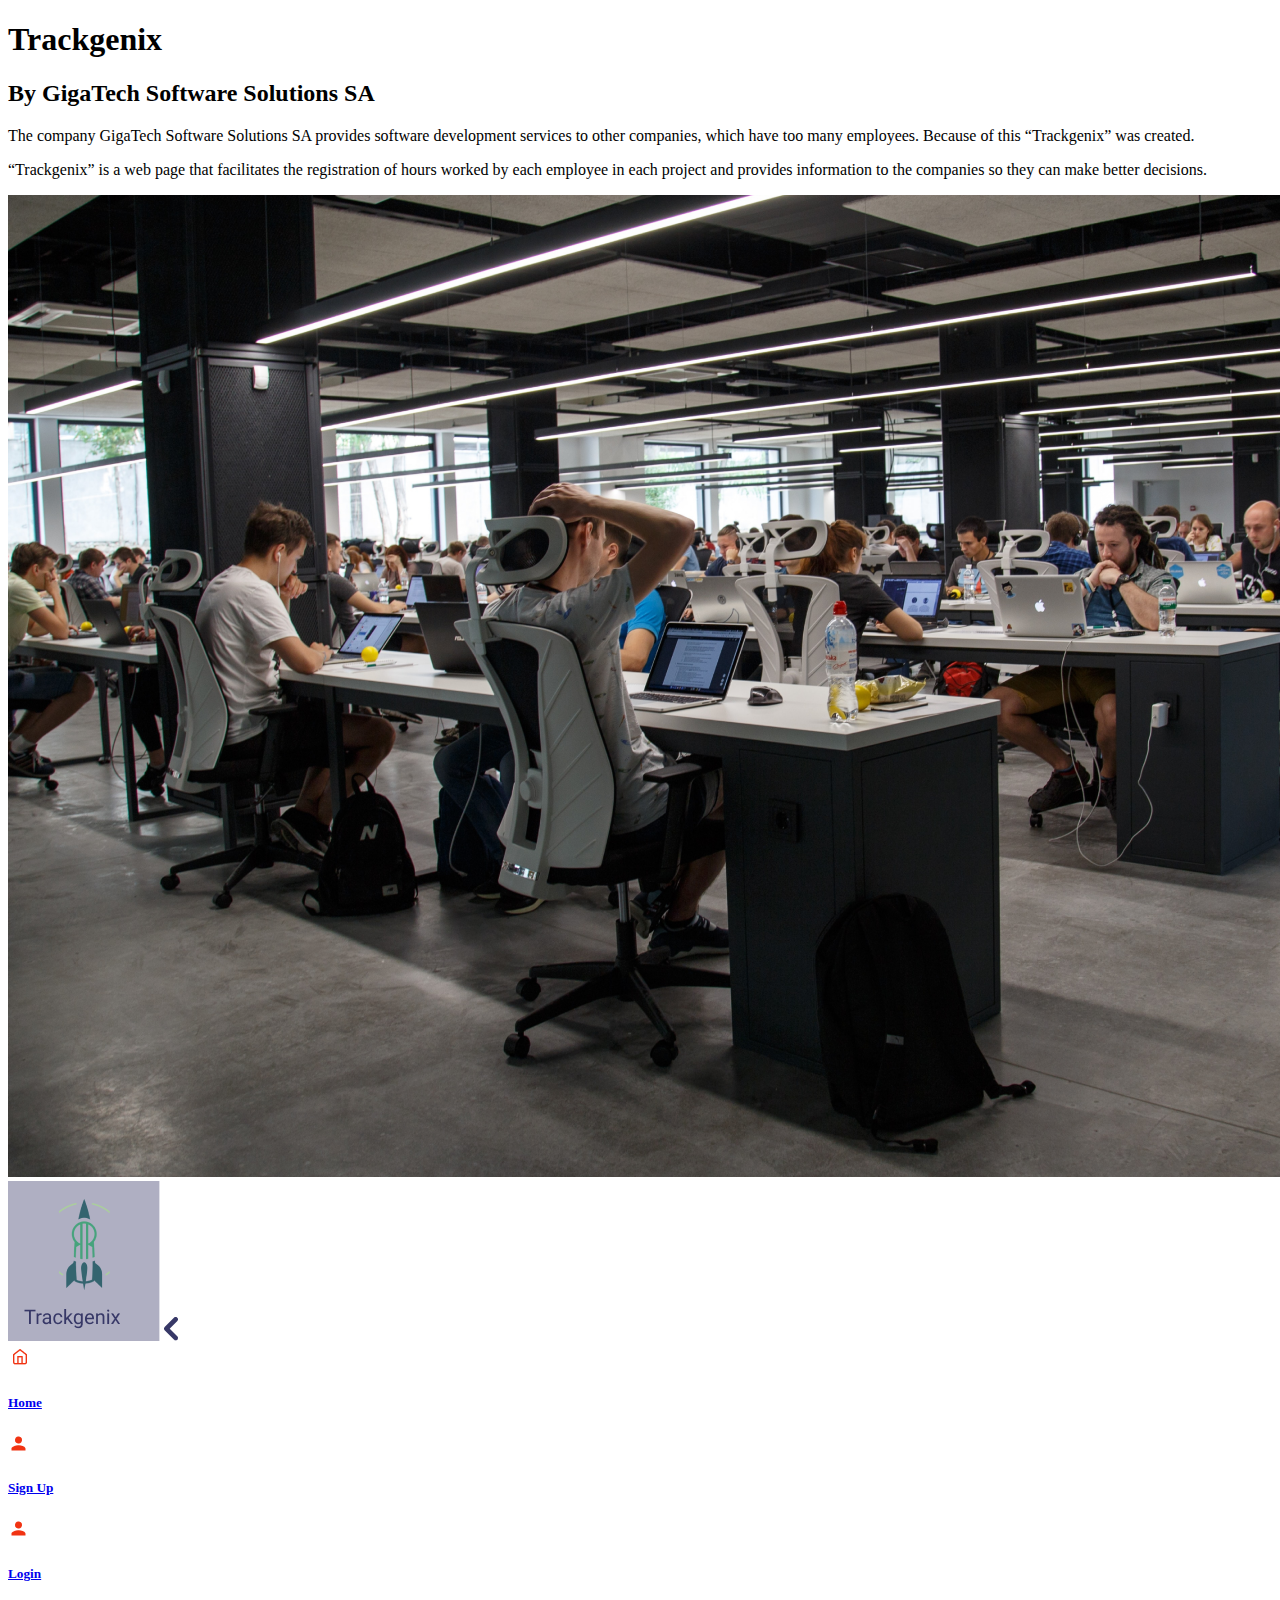
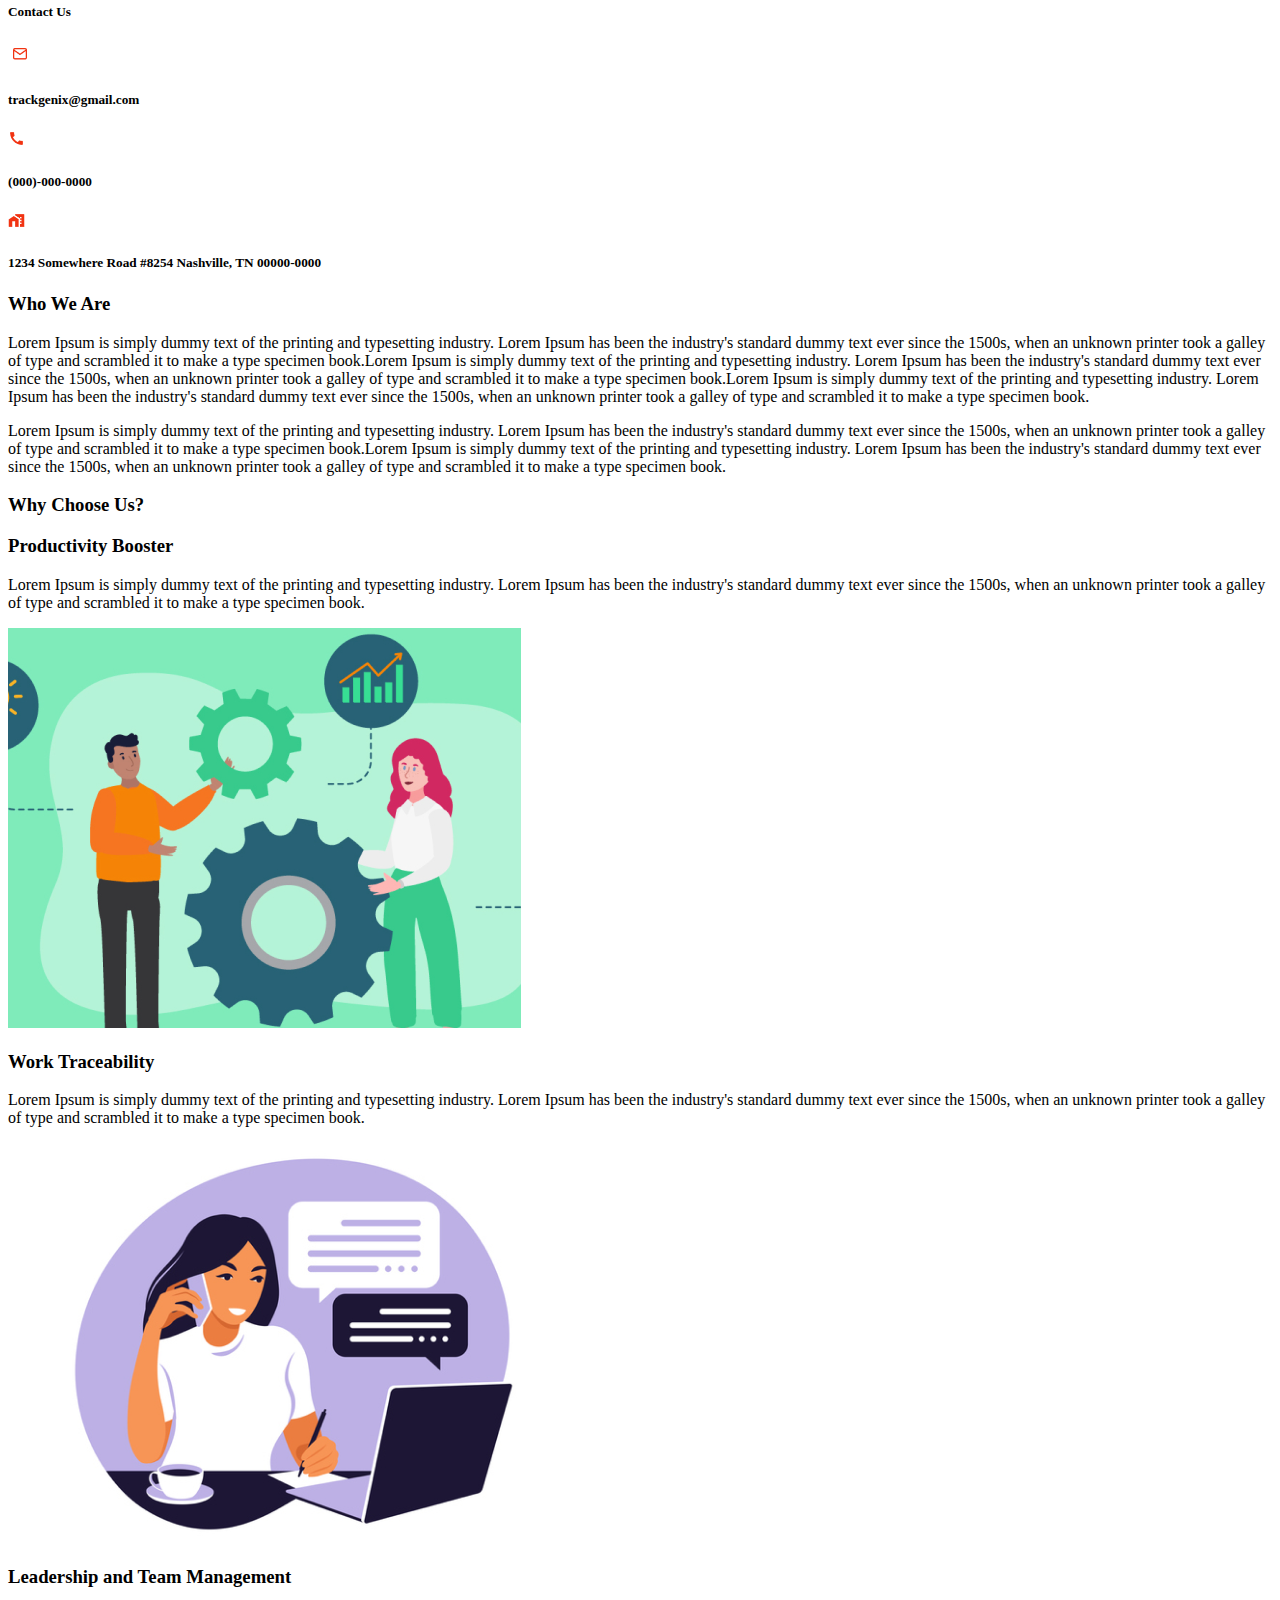
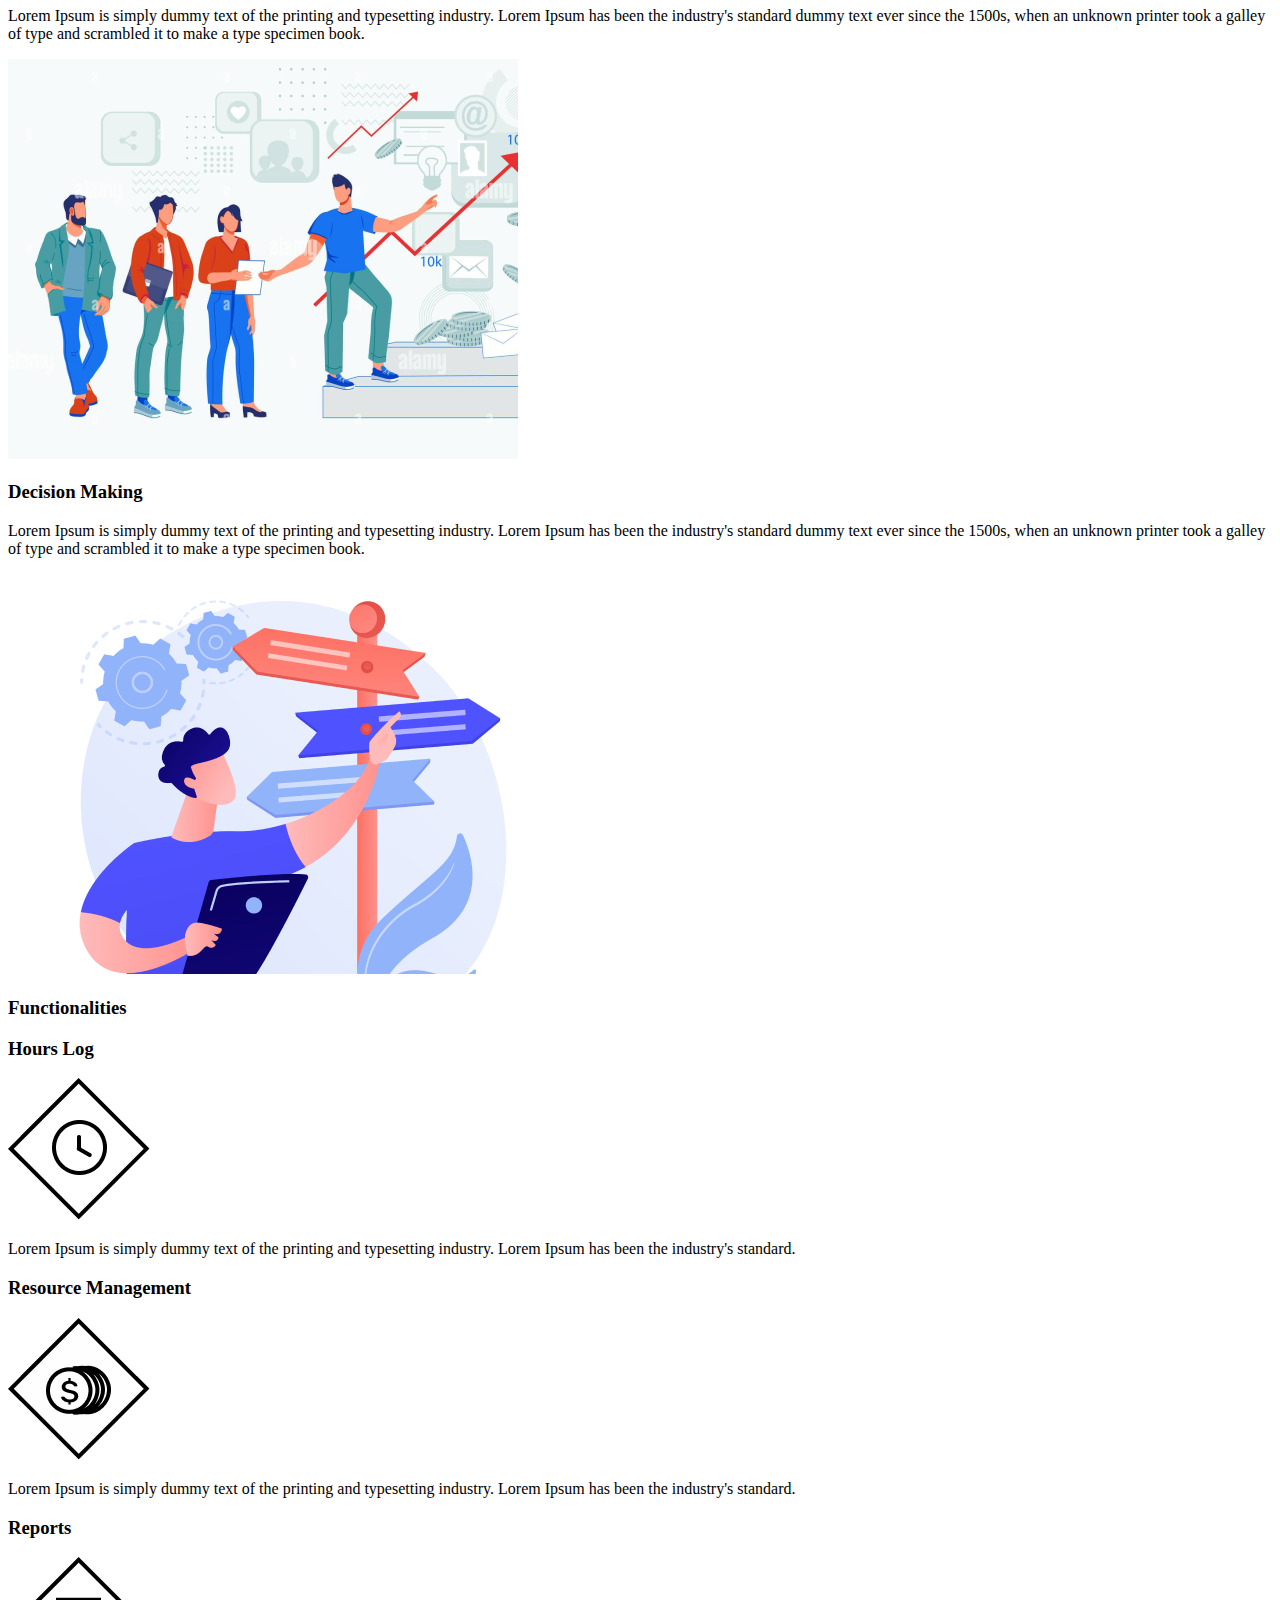
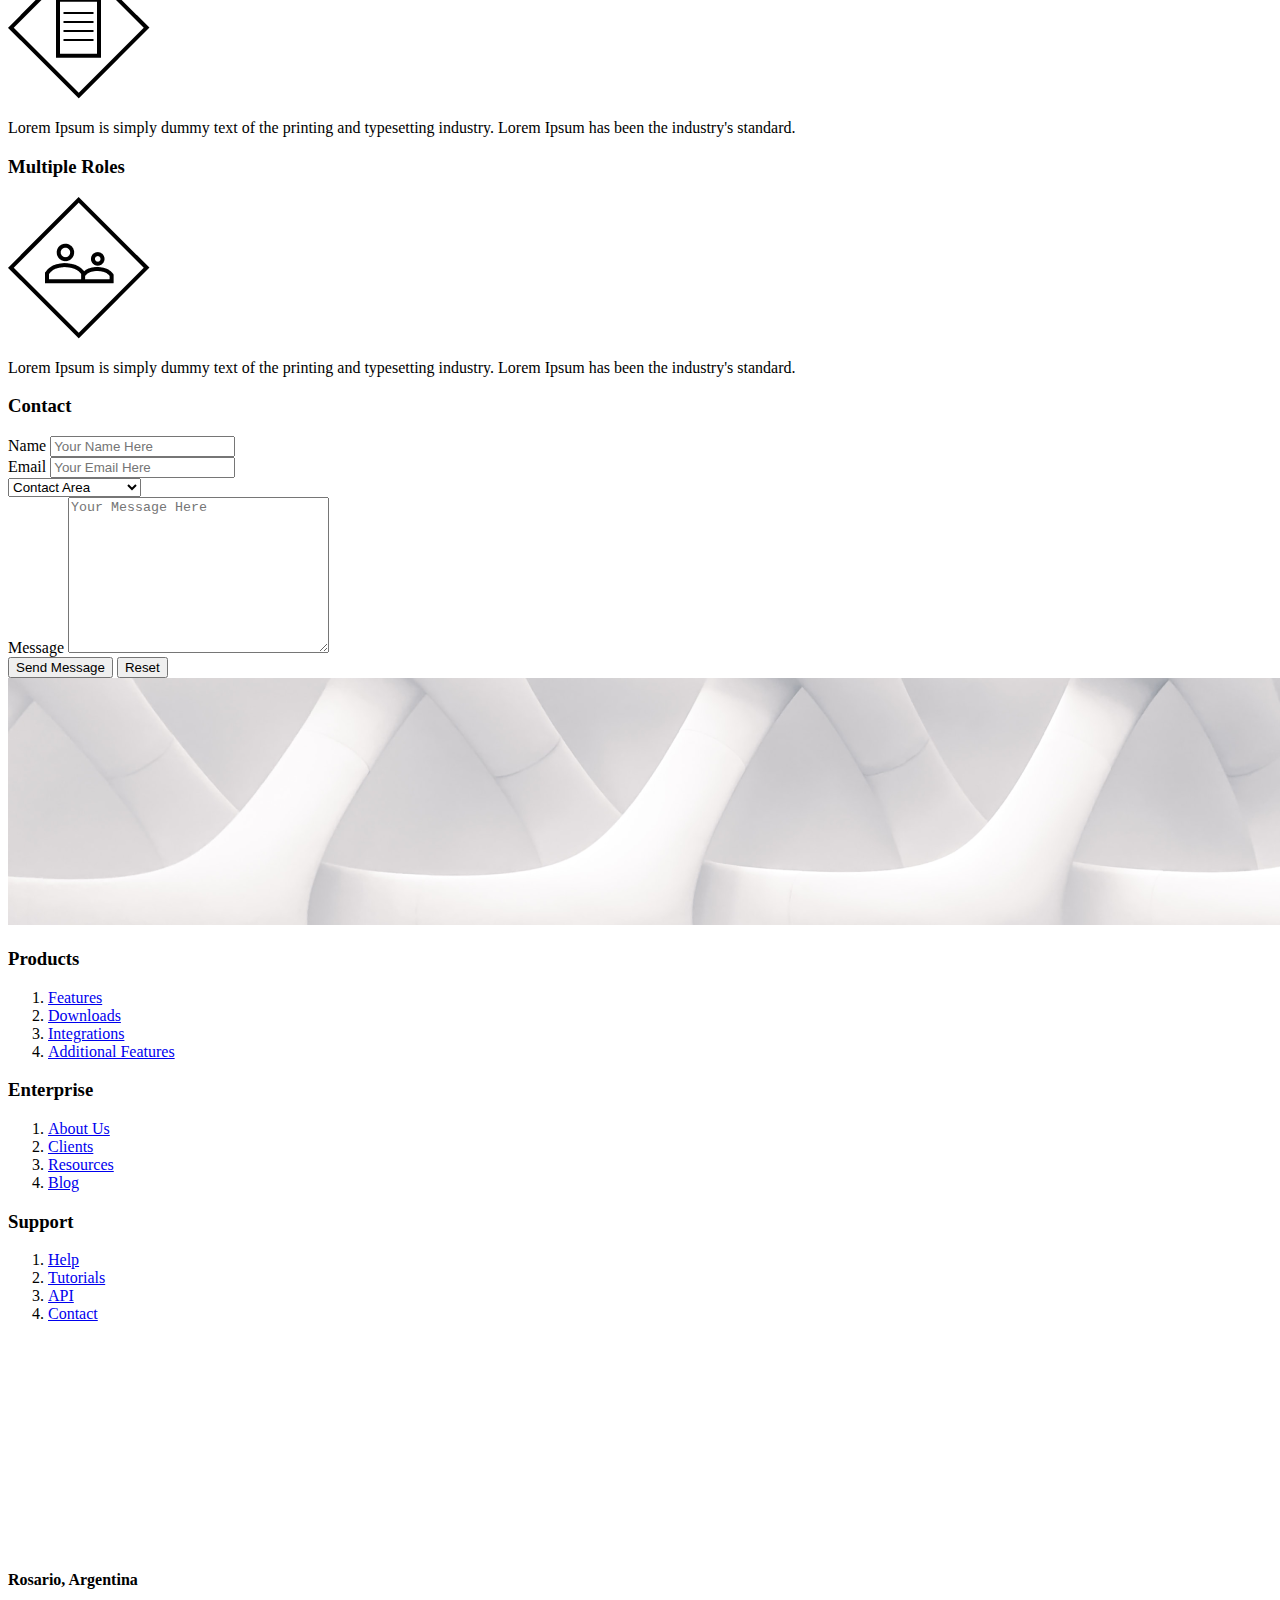
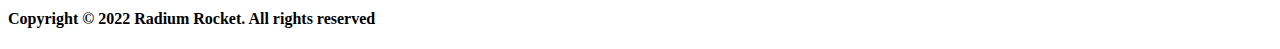
<file: Semana-01/index.html>
<!DOCTYPE html>
<html lang="en">
    <head>
        <meta charset="UTF-8">
        <meta http-equiv="X-UA-Compatible" content="IE=edge">
        <meta name="viewport" content="width=device-width, initial-scale=1.0">
        <meta name="keywords" content="workers, tracking, projects, employees">
        <meta name="description" content="A service for employees to keep track of the hours they worked on a project">
        <meta name="author" content="Julián Montenegro">
        <title>Trackgenix</title>
    </head>
    <body>
        <header>
            <h1>Trackgenix</h1>
            <h2>By GigaTech Software Solutions SA</h2>
            <p>
                The company GigaTech Software Solutions SA provides software development services to other companies,
                which have too many employees. Because of this <q>Trackgenix</q> was created.
            </p>
            <p>
                <q>Trackgenix</q> is a web page that facilitates the registration of hours worked by each employee 
                in each project and provides information to the companies so they can make better decisions.
            </p>
            <img src="assets/headerbackg.png" alt="Header Background">
        </header>
        <aside>
            <div><!-- Sidebar logo + opening/closing button -->
                <img src="assets/sidebar/logo.png" alt="logo">
                <a href="#">
                    <img src="assets/sidebar/ocsidebar.png" alt="sidebar button">
                </a>
            </div>
            <div>
                <a href="#" title="Home">
                    <img src="assets/sidebar/home.png" alt="home button">
                    <h5>Home</h5>
                </a>
                <a href="#" title="Sign Up">
                    <img src="assets/sidebar/person.png" alt="sign up">
                    <h5>Sign Up</h5>
                </a>
                <a href="#" title="Login">
                    <img src="assets/sidebar/person.png" alt="login">
                    <h5>Login</h5>
                </a>
            </div>
            <div>
                <h5>Contact Us</h5>
                <div>
                    <div>
                        <img src="assets/sidebar/message.png" alt="email">
                        <h5>trackgenix@gmail.com</h5>
                    </div>
                    <div>
                        <img src="assets/sidebar/contact.png" alt="contact">
                        <h5>(000)-000-0000</h5>
                    </div>
                    <div>
                        <img src="assets/sidebar/adress.png" alt="adress">
                        <h5>1234 Somewhere Road #8254 Nashville, TN 00000-0000</h5>
                    </div>
                </div>
            </div>
        </aside>
        <main>
            <section>
                <h3>Who We Are</h3>
                <p>
                    Lorem Ipsum is simply dummy text of the printing and typesetting industry. Lorem Ipsum has been the 
                    industry's standard dummy text ever since the 1500s, when an unknown printer took a galley of type
                    and scrambled it to make a type specimen book.Lorem Ipsum is simply dummy text of the printing and
                    typesetting industry. Lorem Ipsum has been the industry's standard dummy text ever since the 1500s,
                    when an unknown printer took a galley of type and scrambled it to make a type specimen book.Lorem 
                    Ipsum is simply dummy text of the printing and typesetting industry. Lorem Ipsum has been the 
                    industry's standard dummy text ever since the 1500s, when an unknown printer took a galley of 
                    type and scrambled it to make a type specimen book.
                </p>
                <p>
                    Lorem Ipsum is simply dummy text of the printing and typesetting industry. Lorem Ipsum has been the
                    industry's standard dummy text ever since the 1500s, when an unknown printer took a galley of type
                    and scrambled it to make a type specimen book.Lorem Ipsum is simply dummy text of the printing and
                    typesetting industry. Lorem Ipsum has been the industry's standard dummy text ever since the 1500s,
                    when an unknown printer took a galley of type and scrambled it to make a type specimen book.
                </p>
            </section>
            <section>
                <h3>Why Choose Us?</h3>
                <div>
                    <h3>Productivity Booster</h3>
                    <p>
                        Lorem Ipsum is simply dummy text of the printing and typesetting industry. Lorem Ipsum has been 
                        the industry's standard dummy text ever since the 1500s, when an unknown printer took a galley 
                        of type and scrambled it to make a type specimen book.
                    </p>
                    <img src="assets/prodbooster.png" alt="Productivity Booster" title="Productivity Booster">
                </div>
                <div>
                    <h3>Work Traceability</h3>
                    <p>
                        Lorem Ipsum is simply dummy text of the printing and typesetting industry. Lorem Ipsum has been 
                        the industry's standard dummy text ever since the 1500s, when an unknown printer took a galley 
                        of type and scrambled it to make a type specimen book.
                    </p>
                    <img src="assets/worktrac.png" alt="Work Traceability" title="Work Traceability">
                </div>
                <div>
                    <h3>Leadership and Team Management</h3>
                    <p>
                        Lorem Ipsum is simply dummy text of the printing and typesetting industry. Lorem Ipsum has been 
                        the industry's standard dummy text ever since the 1500s, when an unknown printer took a galley 
                        of type and scrambled it to make a type specimen book.
                    </p>
                    <img src="assets/leadership.png" alt="Leadership and Team Management"
                    title="Leadership and Team Management">
                </div>
                <div>
                    <h3>Decision Making</h3>
                    <p>
                        Lorem Ipsum is simply dummy text of the printing and typesetting industry. Lorem Ipsum has been 
                        the industry's standard dummy text ever since the 1500s, when an unknown printer took a galley 
                        of type and scrambled it to make a type specimen book.
                    </p>
                    <img src="assets/decisionmaking.png" alt="Decision Making" title="Decision Making">
                </div>
            </section>
            <section>
                <h3>Functionalities</h3>
                <div>
                    <h3>Hours Log</h3>
                    <img src="assets/functionalities/hourslog.png" alt="Hours Log" title="Hours Log">
                    <p>
                        Lorem Ipsum is simply dummy text of the printing and typesetting industry. Lorem Ipsum has 
                        been the industry's standard.
                    </p>
                </div>
                <div>
                    <h3>Resource Management</h3>
                    <img src="assets/functionalities/resmgmnt.png" alt="Resource Management" title="Resource Management">
                    <p>
                        Lorem Ipsum is simply dummy text of the printing and typesetting industry. Lorem Ipsum has 
                        been the industry's standard.
                    </p>
                </div>
                <div>
                    <h3>Reports</h3>
                    <img src="assets/functionalities/reports.png" alt="Reports" title="Reports">
                    <p>
                        Lorem Ipsum is simply dummy text of the printing and typesetting industry. Lorem Ipsum has 
                        been the industry's standard.
                    </p>
                </div>
                <div>
                    <h3>Multiple Roles</h3>
                    <img src="assets/functionalities/multipleroles.png" alt="Multiple Roles" title="Multiple Roles">
                    <p>
                        Lorem Ipsum is simply dummy text of the printing and typesetting industry. Lorem Ipsum has 
                        been the industry's standard.
                    </p>
                </div>
            </section>
            <section>
                <h3>Contact</h3>
                <form action="form_submit.php" method="post">
                    <div>
                        <label>Name</label>
                        <input type="text" placeholder="Your Name Here">
                    </div>
                    <div>
                        <label>Email</label>
                        <input type="text" placeholder="Your Email Here">
                    </div>
                    <div>
                        <select>
                            <option value="" disabled selected hidden>Contact Area</option>
                            <option value="human resources">Human Resources</option>
                            <option value="systems">Systems</option>
                            <option value="communication">Communication</option>
                        </select>
                    </div>
                    <div>
                        <label>Message</label>
                        <textarea name="message" id="" cols="30" rows="10" placeholder="Your Message Here"></textarea>
                    </div>
                    <input type="submit" value="Send Message">
                    <input type="reset" value="Reset">
                </form>
            </section>
            <section>
                <img src="assets/prodentsupp.png" alt="Background">
                <div>
                    <h3>Products</h3>
                    <ol>
                        <li>
                            <a href="http://www.trackgenix.com/features">Features</a>
                        </li>
                        <li>
                            <a href="http://www.trackgenix.com/downloads">Downloads</a>
                        </li>
                        <li>
                            <a href="http://www.trackgenix.com/integrations">Integrations</a>
                        </li>
                        <li>
                            <a href="http://www.trackgenix.com/features">Additional Features</a>
                        </li>
                    </ol>
                </div>
                <div>
                    <h3>Enterprise</h3>
                    <ol>
                        <li>
                            <a href="http://www.trackgenix.com/about-us">About Us</a>
                        </li>
                        <li>
                            <a href="http://www.trackgenix.com/clients">Clients</a>
                        </li>
                        <li>
                            <a href="http://www.trackgenix.com/resources">Resources</a>
                        </li>
                        <li>
                            <a href="http://www.trackgenix.com/blog">Blog</a>
                        </li>
                    </ol>
                </div>
                <div>
                    <h3>Support</h3>
                    <ol>
                        <li>
                            <a href="http://www.trackgenix.com/help">Help</a>
                        </li>
                        <li>
                            <a href="http://www.trackgenix.com/tutorials">Tutorials</a>
                        </li>
                        <li>
                            <a href="http://www.trackgenix.com/api">API</a>
                        </li>
                        <li>
                            <a href="http://www.trackgenix.com/contact">Contact</a>
                        </li>
                    </ol>
                </div>
            </section>
        </main>
        <footer>
            <div><!-- Social media links -->
                <div>
                    <a href="http://www.linkedin.com" target="_blank">
                    <img src="assets/social-media/linkedin.png" alt="Linked In" title="Linked In"></a>
                </div>
                <div>
                    <a href="http://www.facebok.com" target="_blank">
                    <img src="assets/social-media/facebook.png" alt="Facebook" title="Facebook"></a>
                </div>
                <div>
                    <a href="http://www.twitter.com" target="_blank">
                    <img src="assets/social-media/twitter.png" alt="Twitter" title="Twitter"></a>
                </div>
                <div>
                    <a href="http://www.instagram.com" target="_blank"> 
                    <img src="assets/social-media/instagram.png" alt="Instagram" title="Instagram"></a>
                </div>
                <div>
                    <a href="http://www.github.com" target="_blank">
                    <img src="assets/social-media/github.png" alt="Github" title="Github"></a>
                </div>
            </div>
            <h4>Rosario, Argentina</h4>
            <h4>Copyright &copy 2022 Radium Rocket. All rights reserved</h4>
        </footer>
    </body>
</html>
</file>
